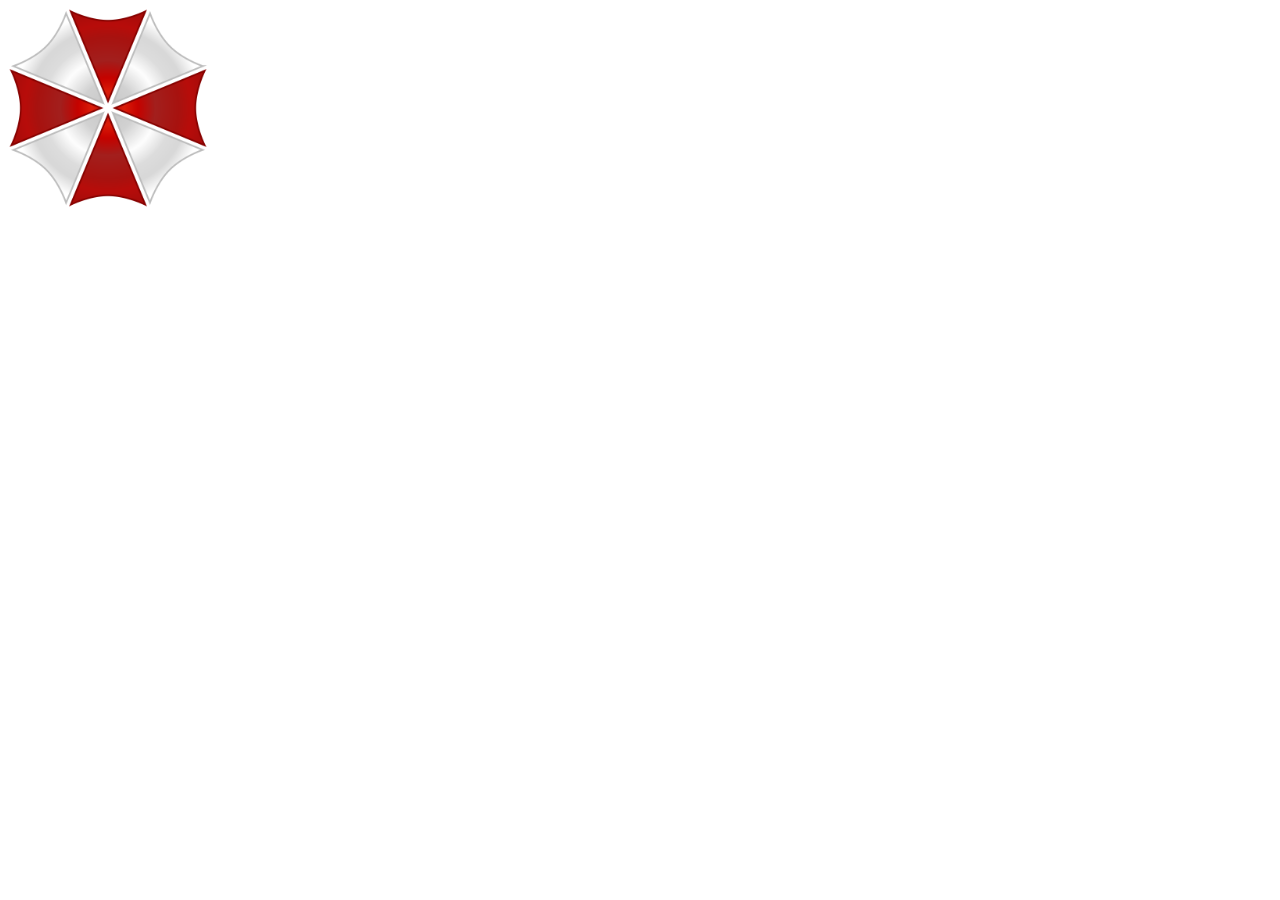
<file: numero1/index.html>
<!DOCTYPE html>
<html lang="en">
<head>
    <meta charset="UTF-8">
    <meta http-equiv="X-UA-Compatible" content="IE=edge">
    <meta name="viewport" content="width=device-width, initial-scale=1.0">
    <link href="/numero1/assets/css/style.css" rel="stylesheet">
    <title>parte 1</title>
</head>
<body>
    <div class="parte1">
        <img class="logo" 
        id="img"
        alt="image"
        src="assets\img\umbrellalogo.png" 
        onclick="borderFunction()">
    </div>
</body>
<script src="/numero1/assets/js/scripts.js"></script>
</html>
</file>
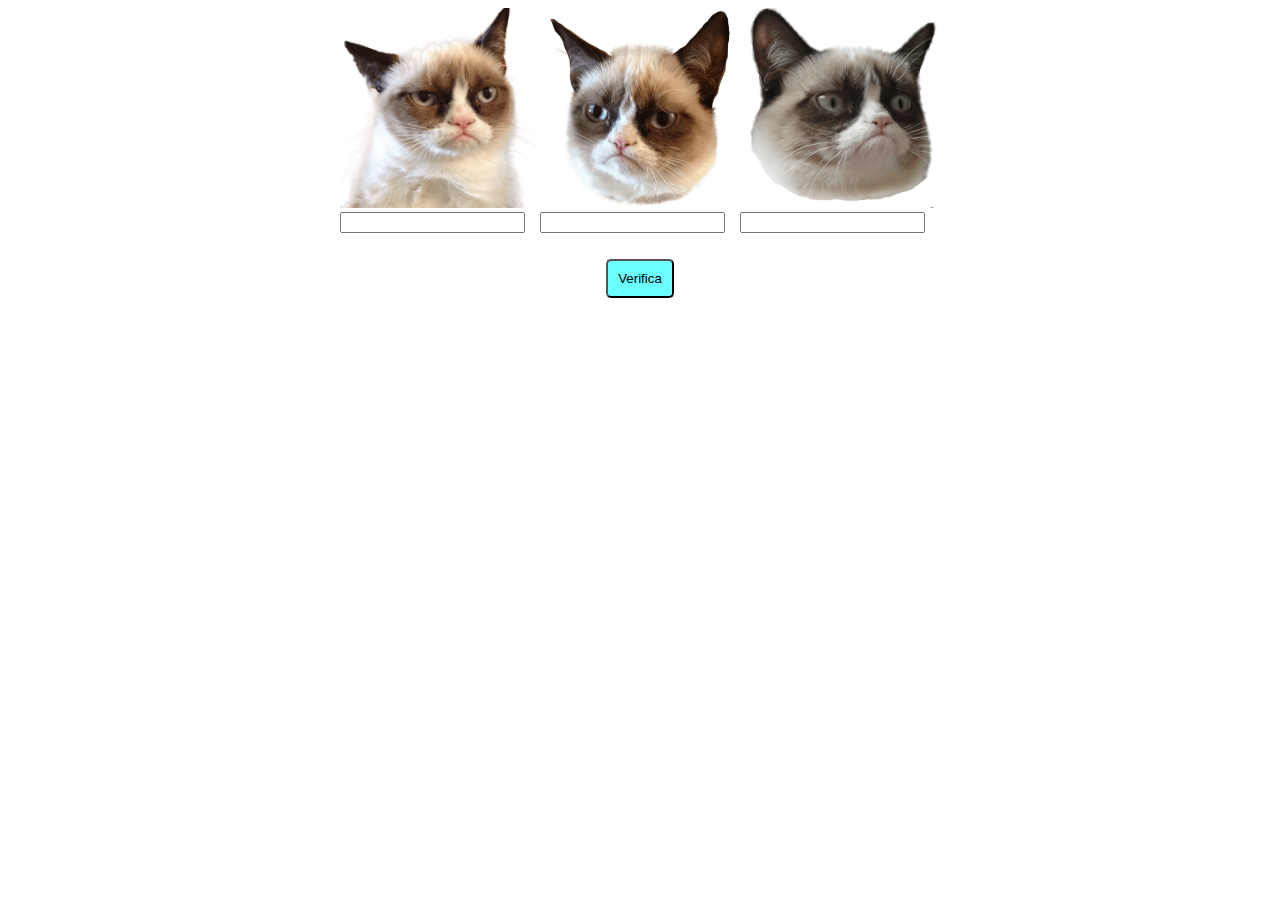
<file: numero 2/assets/sticker.html>
<!DOCTYPE html>
<html lang="en">
<head>
    <meta charset="UTF-8">
    <meta http-equiv="X-UA-Compatible" content="IE=edge">
    <meta name="viewport" content="width=device-width, initial-scale=1.0">
    <link rel="stylesheet" href="/numero 2/assets/css/style.css">
    <title>parte 2</title>
</head>
<body>
    
    <div class="container">
        <div class="stickers">
            <div class="sticker1">
                <img class="img1" src="./img/grumpy-1.png" alt="sticker1">
                <div class="inp">
                    <input id="sticker1Cant" type="number">
                </div>
            </div>
            <div class="sticker2">
                <img class="img1" src="./img/grumpy-2.png" alt="sticker2">
                <div class="inp">
                    <input id="sticker2Cant" type="number">
                </div>
            </div>
            <div class="sticker3">
                <img class="img1" src="./img/grumpy-3.png" alt="sticker3">
                <div class="inp">
                    <input id="sticker3Cant" type="number">
                </div>
            </div>
        </div>
        <div class="text">
            <p><span id="stickerTotal"></span></p>
            <button class="btn" onclick="result()">Verifica</button>
        </div>

    </div>
















</body>
<script src="/numero 2/assets/js/sticker.js"></script>
</html>
</file>
<file: numero1/assets/css/style.css>
.logo {
    height: 200px;
    width: 200px;
}
</file>
<file: numero 2/assets/css/style.css>
.stickers {
    display: flex;
    justify-content: center;

}
.img1 {
    max-width: 200px;
}


.btn {
    padding: 10px;
    background-color: rgba(0, 255, 255, 0.582);
    border-radius: 5px;
}

.text {
    padding-top: 10px;
    text-align: center;
}
</file>
